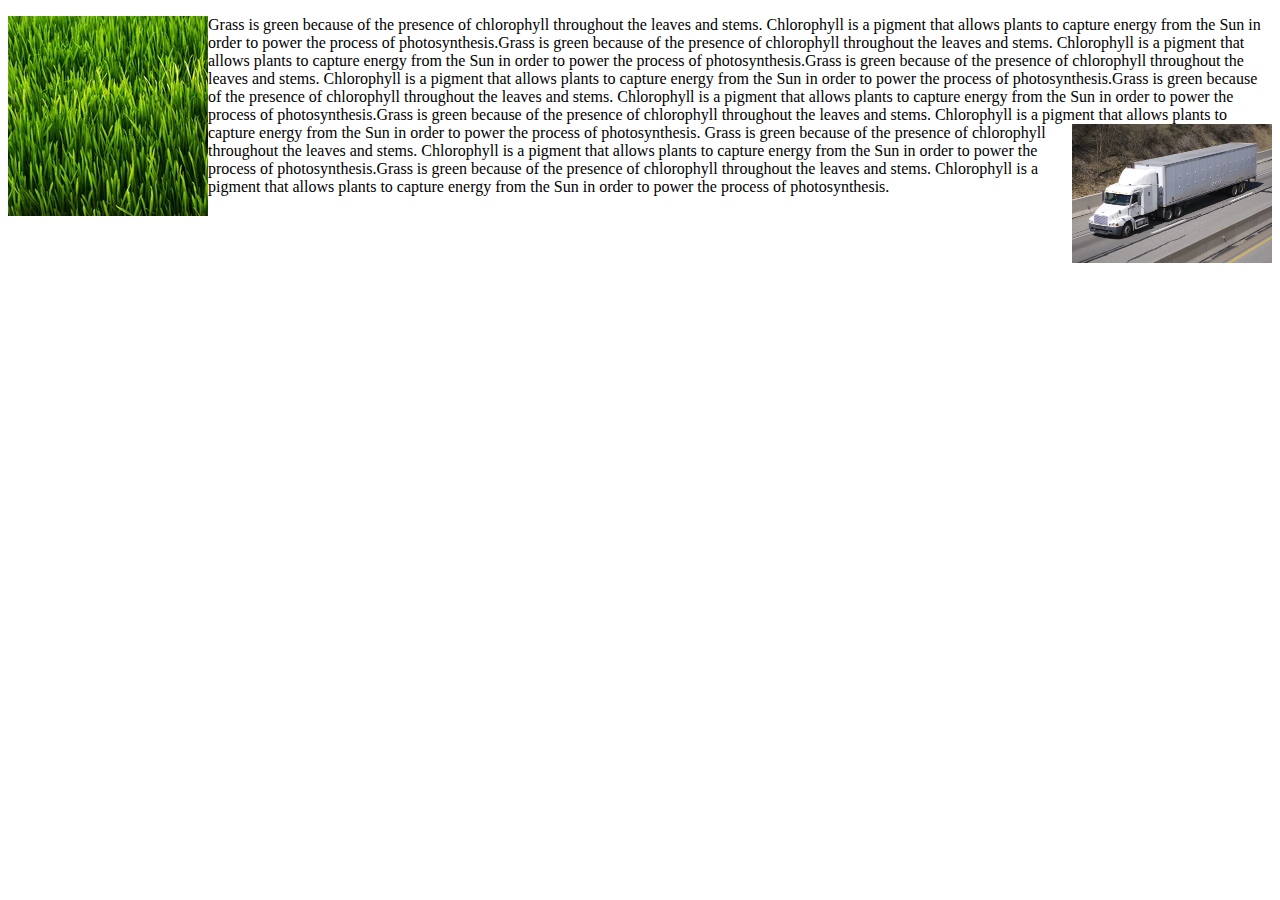
<file: Inline/Inline.html>
<!DOCTYPE html>
<html lang="en">
<head>
    <meta charset="UTF-8">
    <meta name="viewport" content="width=device-width, initial-scale=1.0">
    <title>Document</title>
    <link rel="stylesheet" href="in.css">
</head>
<body>
    <img class="display" src="green-grass-close-up.webp">
    <p class="grass">Grass is green because of the presence of chlorophyll throughout the leaves and stems. Chlorophyll is a pigment that allows plants to capture energy from the Sun in order to power the process of photosynthesis.Grass is green because of the presence of chlorophyll throughout the leaves and stems. Chlorophyll is a pigment that allows plants to capture energy from the Sun in order to power the process of photosynthesis.Grass is green because of the presence of chlorophyll throughout the leaves and stems. Chlorophyll is a pigment that allows plants to capture energy from the Sun in order to power the process of photosynthesis.Grass is green because of the presence of chlorophyll throughout the leaves and stems. Chlorophyll is a pigment that allows plants to capture energy from the Sun in order to power the process of photosynthesis.Grass is green because of the presence of chlorophyll throughout the leaves and stems. Chlorophyll is a pigment that allows plants to capture energy from the Sun in order to power the process of photosynthesis.    <img class="display1" src="semi.webp">
        Grass is green because of the presence of chlorophyll throughout the leaves and stems. Chlorophyll is a pigment that allows plants to capture energy from the Sun in order to power the process of photosynthesis.Grass is green because of the presence of chlorophyll throughout the leaves and stems. Chlorophyll is a pigment that allows plants to capture energy from the Sun in order to power the process of photosynthesis.</p>
    
    <!-- <p class="one">Hi, how are you</p>
    <p class="two">Hello, I am fine</p> -->
</body>
</html>
</file>
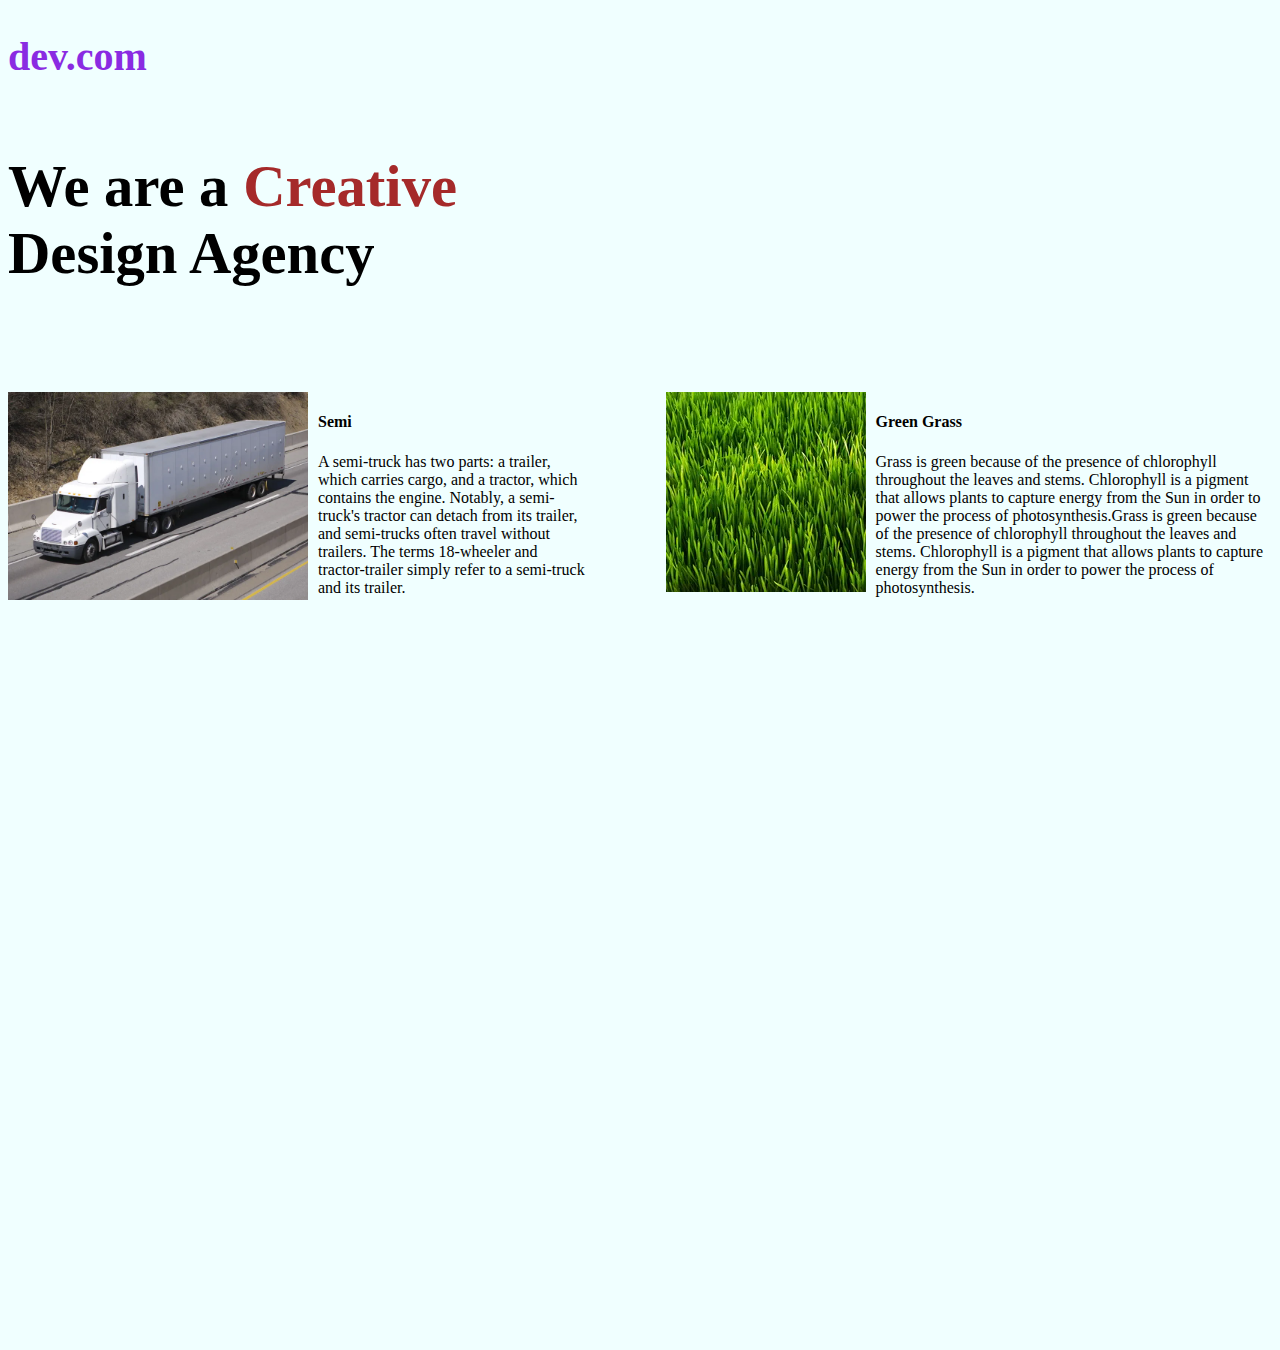
<file: Inline/task.html>
<!DOCTYPE html>
<html lang="en">
<head>
    <meta charset="UTF-8">
    <meta name="viewport" content="width=device-width, initial-scale=1.0">
    <title>Document</title>
    <link rel="stylesheet" href="ts.css">
</head>
<body>
    <h2>dev.com</h2>
    <h1>We are a <span style="color: brown;"> Creative </span> Design Agency</h1>
    <div class="content">
    <div class="semi1">
    <img class="display" src="semi.webp">
</div>
<div class="semi2">
    <h4>Semi</h4>
    <p>A semi-truck has two parts: a trailer, which carries cargo, and a tractor, which contains the engine. Notably, a semi-truck's tractor can detach from its trailer, and semi-trucks often travel without trailers. The terms 18-wheeler and tractor-trailer simply refer to a semi-truck and its trailer.</p>
</div>
<div class="grass">
    <img class="display1" src="green-grass-close-up.webp">
</div>
<div class="grass1">
    <h4>Green Grass</h4>
    <p>Grass is green because of the presence of chlorophyll throughout the leaves and stems. Chlorophyll is a pigment that allows plants to capture energy from the Sun in order to power the process of photosynthesis.Grass is green because of the presence of chlorophyll throughout the leaves and stems. Chlorophyll is a pigment that allows plants to capture energy from the Sun in order to power the process of photosynthesis.</p>
</div>
</div>
</body>
</html>
</file>
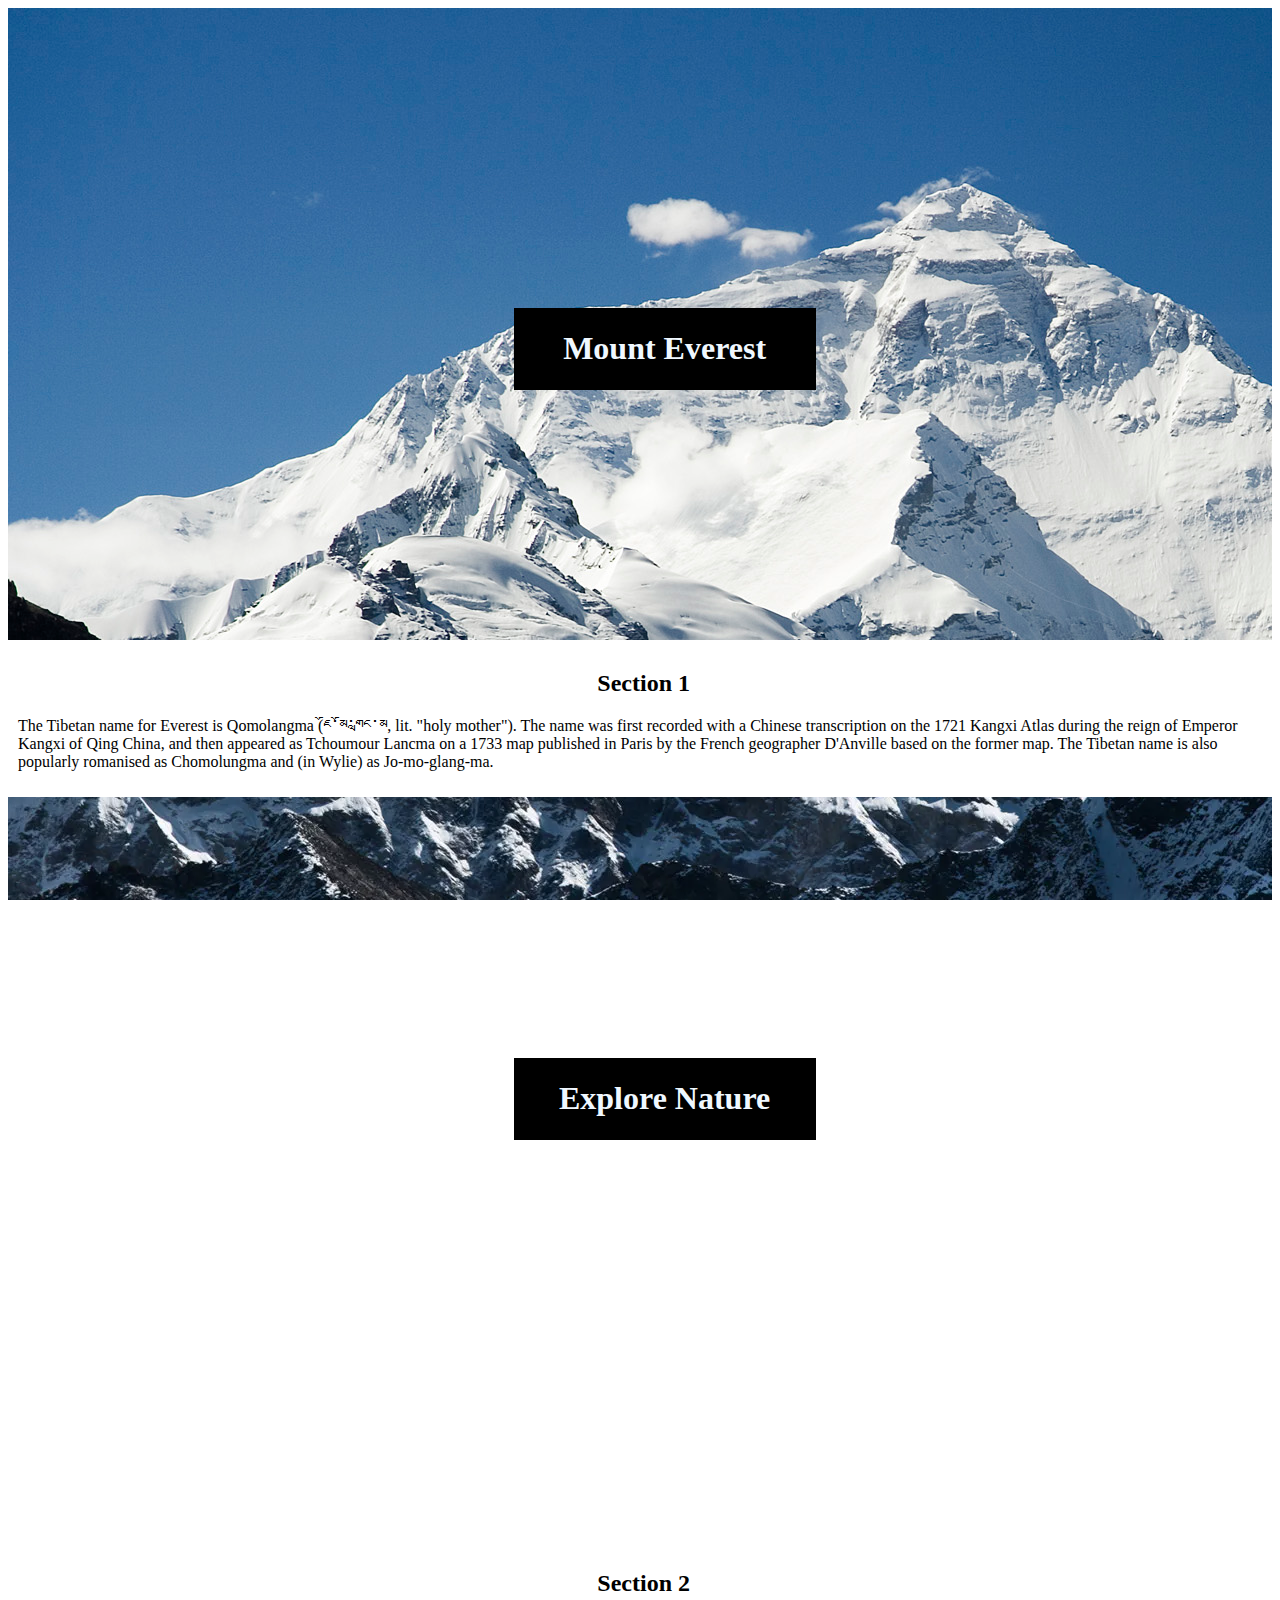
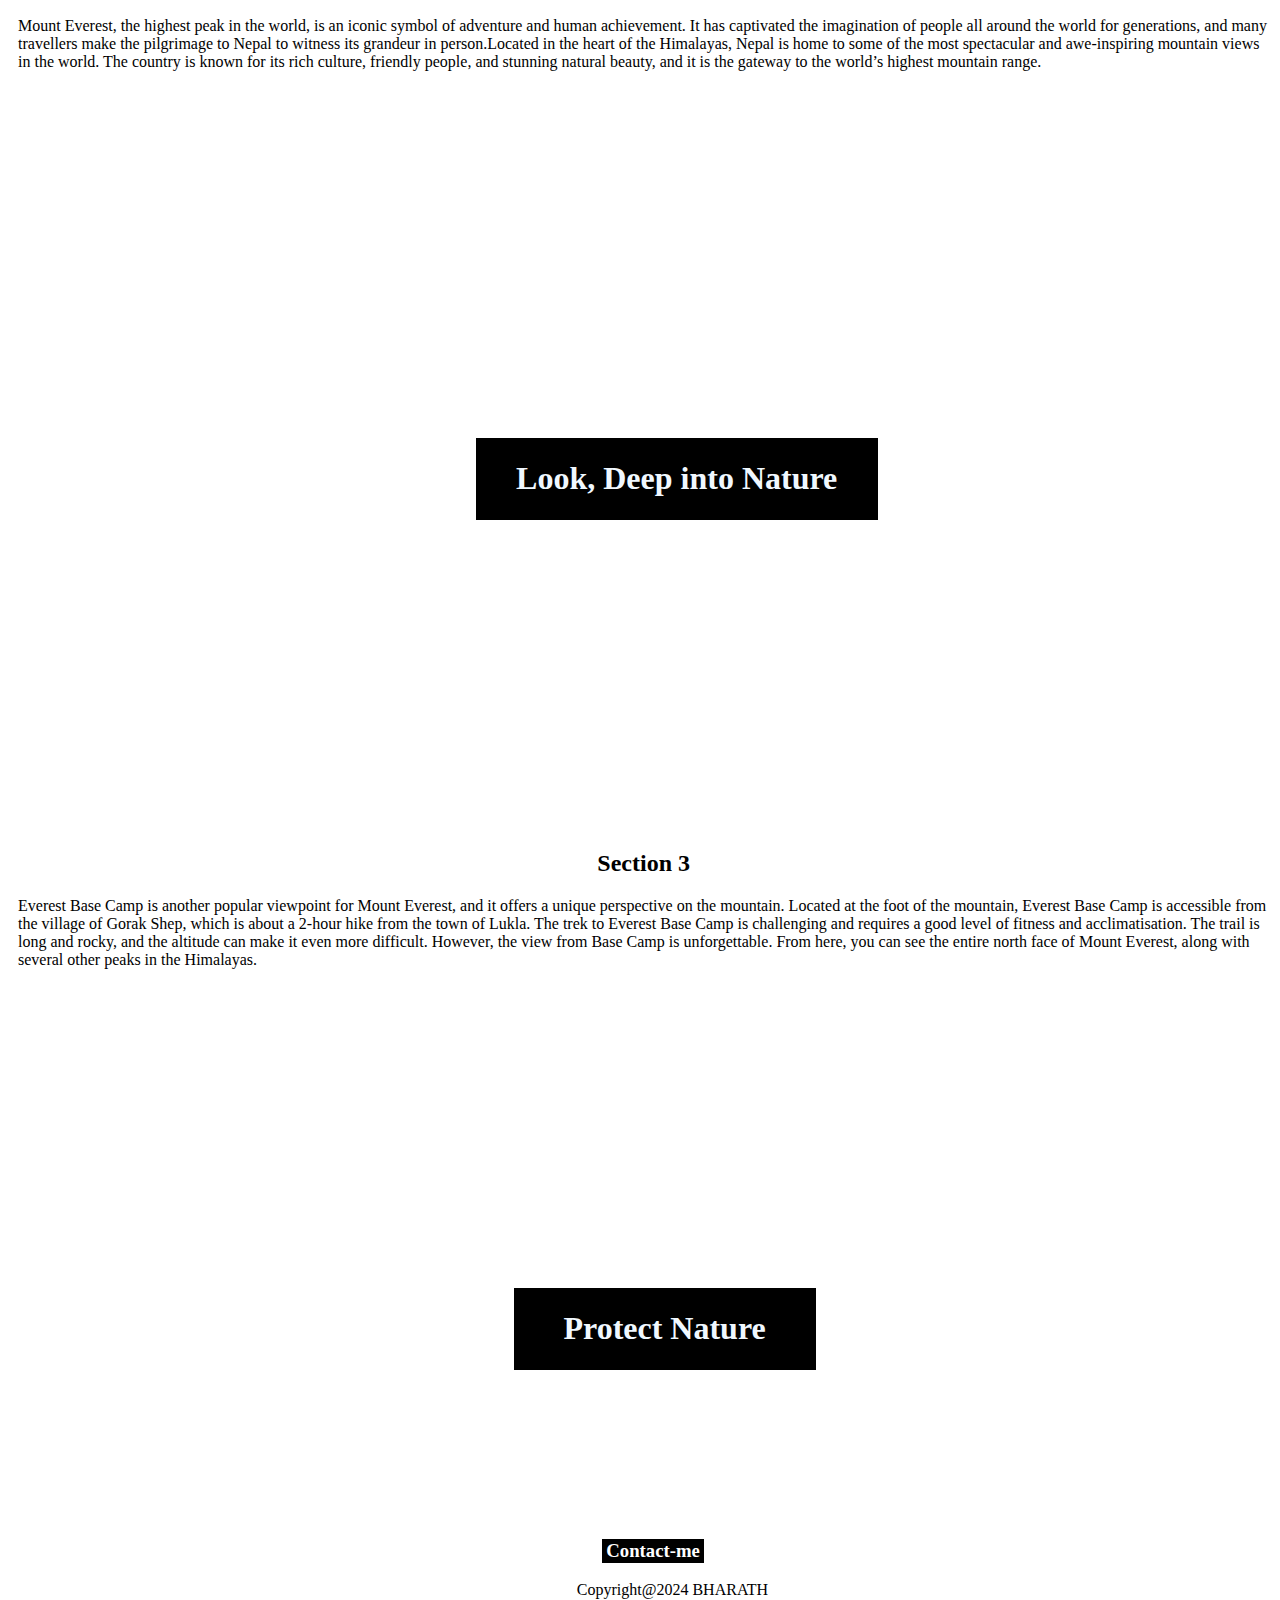
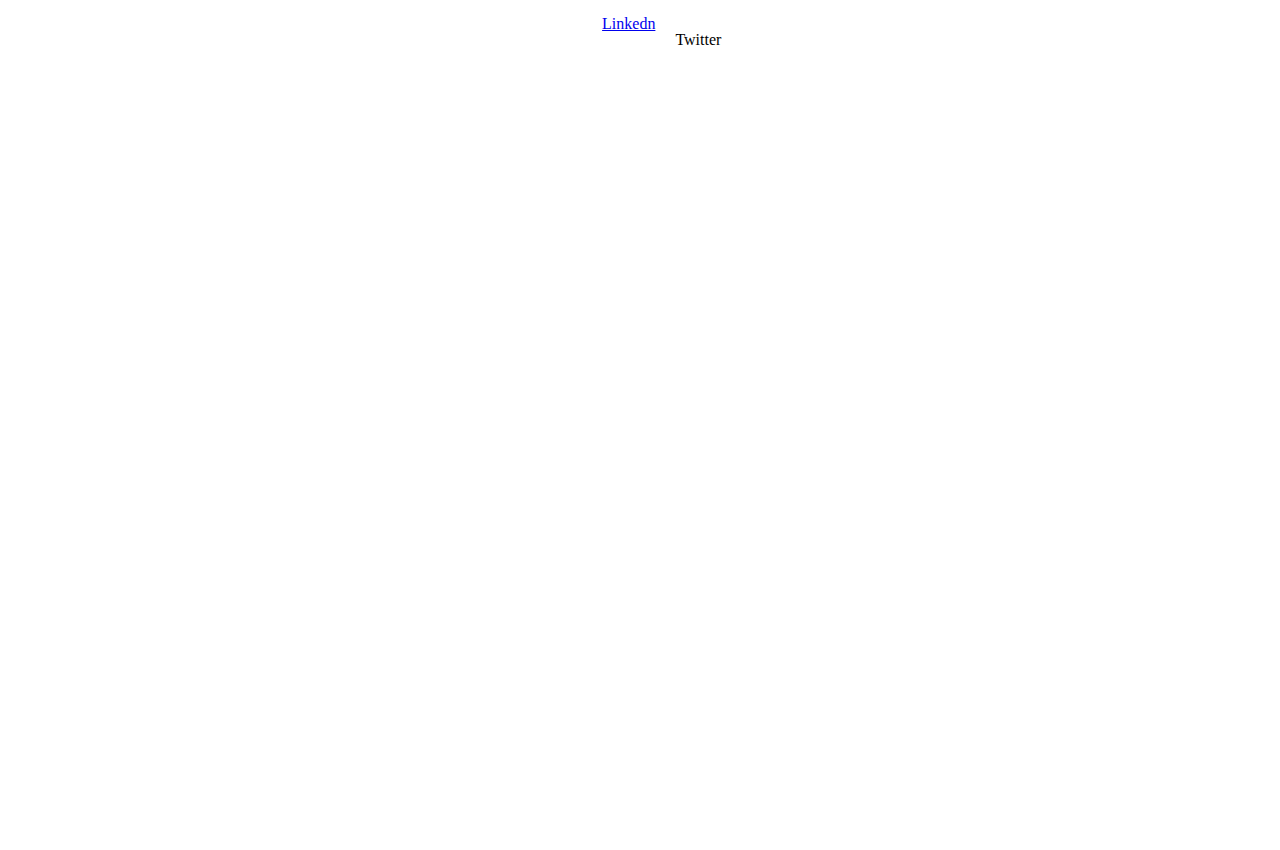
<file: Inline/test.html>
<!DOCTYPE html>
<html lang="en">
<head>
    <meta charset="UTF-8">
    <meta name="viewport" content="width=device-width, initial-scale=1.0">
    <title>Document</title>
    <link rel="stylesheet" href="tes.css">
</head>
<body>
<div class="section1">
    <div class="one">
    <h1>Mount Everest</h1>
    </div>
    <div class="two">
    <h2>Section 1</h2>
    <p>The Tibetan name for Everest is Qomolangma (ཇོ་མོ་གླང་མ, lit. "holy mother"). The name was first recorded with a Chinese transcription on the 1721 Kangxi Atlas during the reign of Emperor Kangxi of Qing China, and then appeared as Tchoumour Lancma on a 1733 map published in Paris by the French geographer D'Anville based on the former map. The Tibetan name is also popularly romanised as Chomolungma and (in Wylie) as Jo-mo-glang-ma.</p>
    </div>
</div>
<div class="section2">
<div class="three">
    <h1>Explore Nature</h1>
</div>
<div class="four">
    <h2>Section 2</h2>
    <p>Mount Everest, the highest peak in the world, is an iconic symbol of adventure and human achievement. It has captivated the imagination of people all around the world for generations, and many travellers make the pilgrimage to Nepal to witness its grandeur in person.Located in the heart of the Himalayas, Nepal is home to some of the most spectacular and awe-inspiring mountain views in the world. The country is known for its rich culture, friendly people, and stunning natural beauty, and it is the gateway to the world’s highest mountain range.</p>
</div>
</div>
<div class="section3">
<div class="five">
    <h1>Look, Deep into Nature</h1>
</div>
<div class="six">
    <h2>Section 3</h2>
    <p>Everest Base Camp is another popular viewpoint for Mount Everest, and it offers a unique perspective on the mountain. Located at the foot of the mountain, Everest Base Camp is accessible from the village of Gorak Shep, which is about a 2-hour hike from the town of Lukla. The trek to Everest Base Camp is challenging and requires a good level of fitness and acclimatisation. The trail is long and rocky, and the altitude can make it even more difficult. However, the view from Base Camp is unforgettable. From here, you can see the entire north face of Mount Everest, along with several other peaks in the Himalayas.</p>
</div>
</div>
<div class="section4">
<div class="seven">
    <h1>Protect Nature</h1>
</div>
<h3>Contact-me</h3>
<div class="footer">
<p>Copyright@2024 BHARATH</p>
</div>
<div class="footer1">
    <a href="https://accounts.google.com/InteractiveLogin/signinchooser?continue=https%3A%2F%2Fmail.google.com%2Fmail%2Fu%2F0%2F&emr=1&followup=https%3A%2F%2Fmail.google.com%2Fmail%2Fu%2F0%2F&osid=1&passive=1209600&service=mail&ifkv=AaSxoQxKCxLmH31dsHlNa3jn2usLsxLZBgB_RvgbPf2u5dZ-Ck-f-IpEHvJrPRx_LPVKqhJk60BM&ddm=0&flowName=GlifWebSignIn&flowEntry=ServiceLogin">Linkedn</a>
    <p class="twit">Twitter</p>
</div>
</div>
</body>
</html>
</file>
<file: Inline/in.css>
.display{
    float: left;
}
.display1{
    width: 200px;
    float: right;
}
</file>
<file: Inline/ts.css>
html{
    height: 150vh;
    background-color: azure;
}
h1{
    font-size: 44pt;
    display: inline-block;
    height: 200px;
    width: 500px;
}
h2{
    font-size: 30pt;
    color: blueviolet;
}
.display{
    width: 300px;
    float: left;
}
.content{
    display: flex;
}
.display1{
    float: left;
}
.semi2{
    margin-left: 10px;
    margin-right: 80px;
}
.grass1{
    margin-left: 10px;
}
</file>
<file: Inline/tes.css>
html{
    height: 450vh;
    
}
.section1{
    background-image: url(Everest.jpg);
    height: 650px;
    background-attachment: fixed;

}
.section2{
    background-image: url(Mount-Everest.webp);
    height: 880px;
    background-attachment: fixed;

}
.section3{
    background-image: url(Everest3.jpg);
    height: 1000px;
    background-attachment: fixed;

}
.section4{
    background-image: url(Everest.jpg);
    background-attachment: fixed;
    height: 780px;
}
.one{
    position: relative;
    top: 300px;
    left: 40%;
    border: 1px solid black;
    background-color: black;
    width: 300px;
    text-align: center;
    color: aliceblue;
}
.two{
    position: relative;
    top: 550px;
    border: 10px solid #fff;
    background-color: #fff;
    width: 99%;
}
h2{
    text-align: center;
}
.three{
    position: relative;
    top: 400px;
    left: 40%;
    border: 1px solid black;
    background-color: black;
    width: 300px;
    text-align: center;
    color: aliceblue;
}
.four{
    position: relative;
    top: 800px;
    border: 10px solid #fff;
    background-color: #fff;
    width: 99%;
}
.five{
    position: relative;
    top: 500px;
    left: 37%;
    border: 1px solid black;
    background-color: black;
    width: 400px;
    text-align: center;
    color: aliceblue;
}
.six{
    position: relative;
    top: 800px;
    border: 10px solid #fff;
    background-color: #fff;
    width: 99%;
}
.seven{
    position: relative;
    top: 350px;
    left: 40%;
    border: 1px solid black;
    background-color: black;
    width: 300px;
    text-align: center;
    color: aliceblue;
}
h3{
    position: relative;
    top: 500px;
    left: 47%;
    width: 100px;
    border: 1px solid black;
    background-color: black;
    color: #fff;
    text-align: center;
}
.footer{
    position: relative;
    top: 500px;
    left: 45%;
    width: 200px;
}
.footer1{
    display: flex;
    position: relative;
    top: 500px;
    left: 47%;
    width: 200px;
}
.link{
    float: left;
}
.twit{
    margin-left: 20px;
}
</file>
